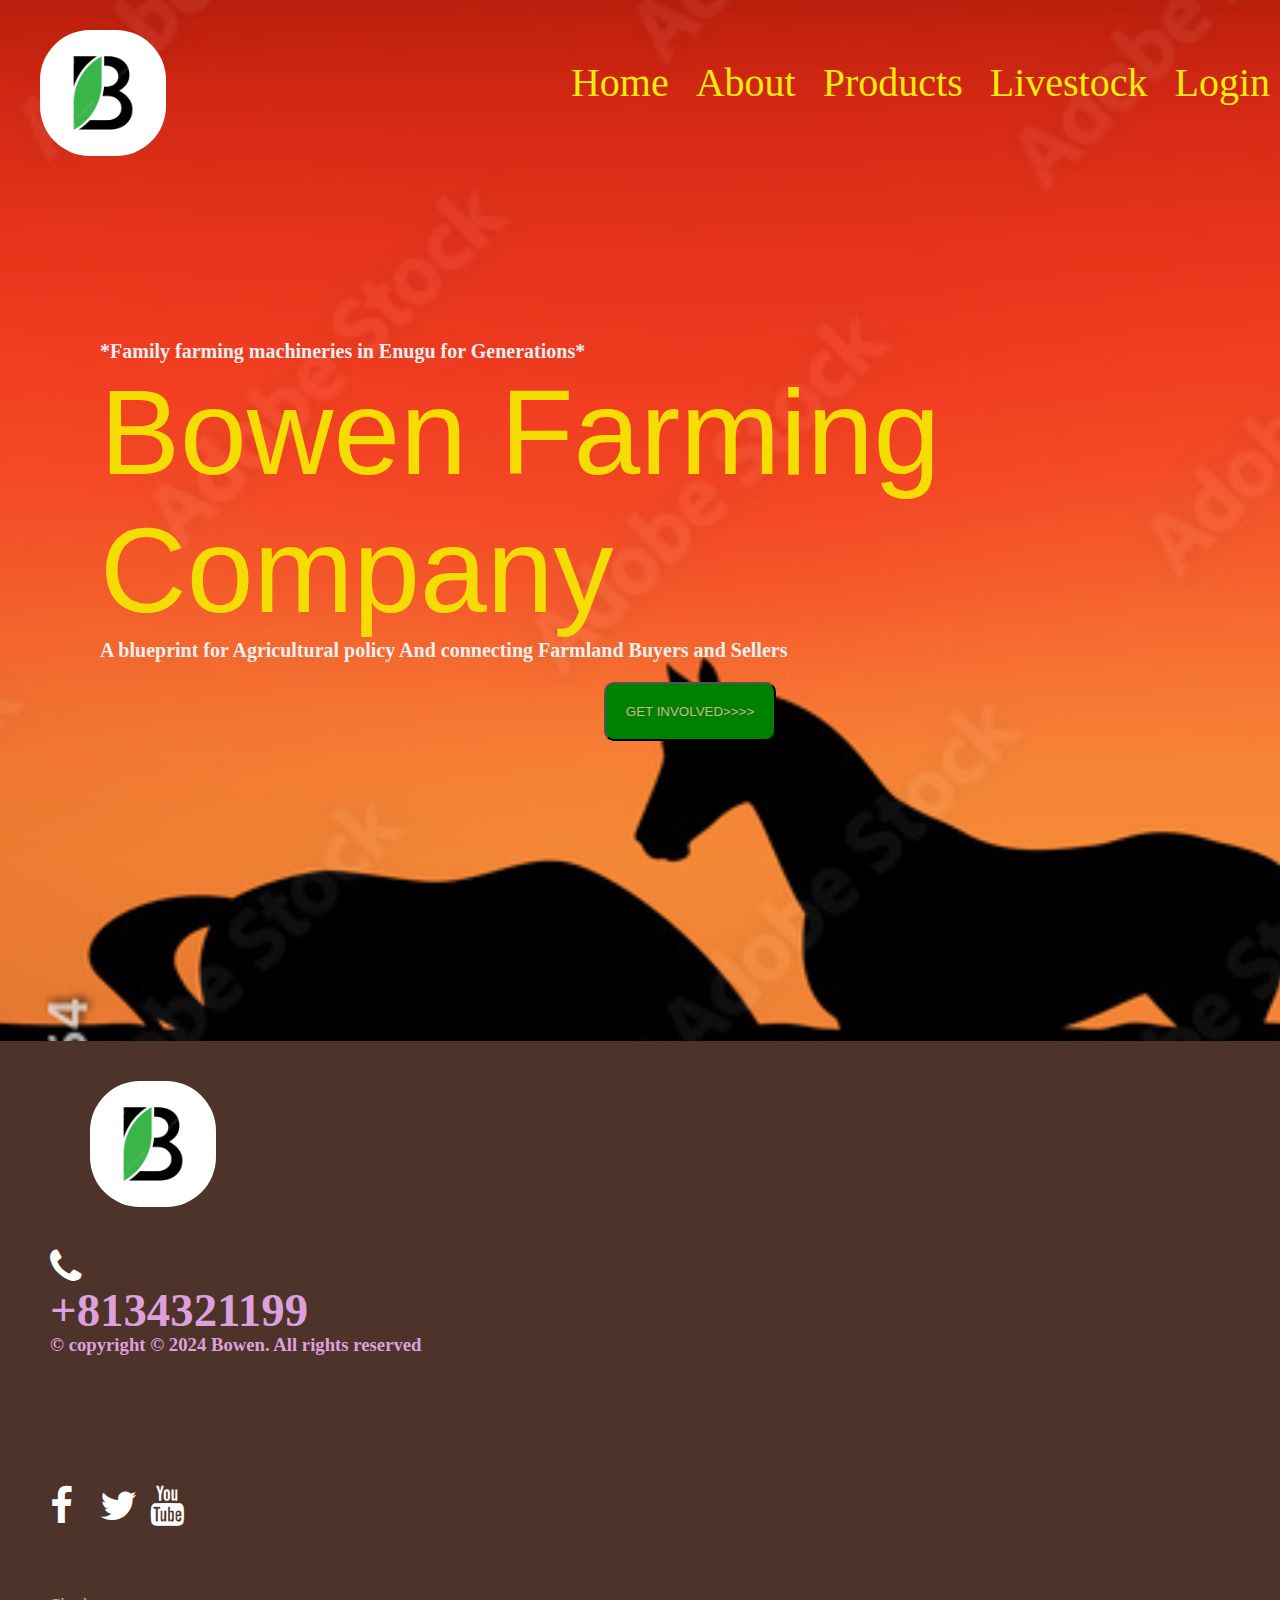
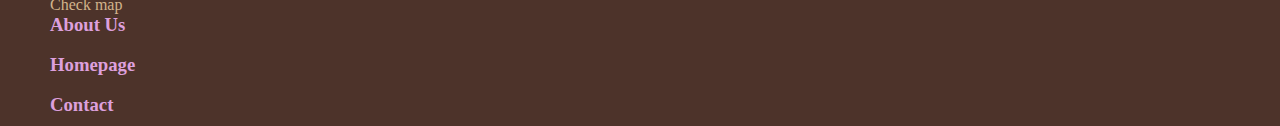
<file: index.html>
<!DOCTYPE html>
<html lang="en">

<head>
  <meta charset="UTF-8">
  <meta name="viewport" content="width=device-width, initial-scale=1.0">
  <title>Website</title>
  <link rel="stylesheet" href="style.css">
  <link rel="shortcut icon" href="/asserts/B.jpg" type="image/x-icon">
  <link rel="stylesheet" href="https://cdnjs.cloudflare.com/ajax/libs/font-awesome/4.7.0/css/font-awesome.css"
    integrity="sha512-5A8nwdMOWrSz20fDsjczgUidUBR8liPYU+WymTZP1lmY9G6Oc7HlZv156XqnsgNUzTyMefFTcsFH/tnJE/+xBg=="
    crossorigin="anonymous" referrerpolicy="no-referrer" />
</head>

<body>
  <!-- A basic Webpage coded by Onah Nnamdi Vincent -->

  <header>
    <nav>
      <div class="nav">
        <input type="checkbox" id="nav-check">
        <div class="nav-header">
          <div class="nav-title">
            <img src="/asserts/B.jpg" alt="">
          </div>
        </div>
        <div class="nav-btn">
          <label for="nav-check">
            <span></span>
            <span></span>
            <span></span>
          </label>
        </div>

        <div class="nav-links">
          <a href="/pages/home.html" target="_blank">Home</a>
          <a href="/pages/about.html" target="_blank">About</a>
          <a href="/pages/products.html" target="_blank">Products</a>
          <a href="/pages/Livestock.html" target="_blank">Livestock</a>
          <a href="/pages/login.html" target="_blank">Login</a>

        </div>
      </div>
    </nav>
  </header>
  <section>
    <div class="div-section">
      <p><b>*Family farming machineries in Enugu for Generations*</b></p>
      <label>Bowen Farming Company</label>
      <p><b>A blueprint for Agricultural policy And
          connecting Farmland Buyers and Sellers </b><br> <button><a href="">GET INVOLVED>>>></a></button></p>
    </div>
  </section>
  <footer>
    <div class="footer">
      <div>
      <div class="bowen">
        <img src="/asserts/B.jpg" alt="" id="mag">
        <br>
      </div>
      <div class="call">
        <i class="fa fa-phone" aria-hidden="true" id="btn"> <h3> +8134321199</h3></i> <br>
        <h3>&copy copyright &copy 2024 Bowen. All rights reserved </h3>
      </div>
      </div>
      <div>
      <div class="font">
        <a href="https://www.facebook.com/Bowenagshow/"><i class="fa fa-facebook" aria-hidden="true" id="btn"></i></a>
        <a href="https://www.instagram.com/naas_bui/"><i class="fa fa-twitter" aria-hidden="true" id="btn"></i></a>
        <a href="https://www.youtube.com/channel/UCyHC14KxNSbNBMODR1TFRxw/videos"><i class="fa fa-youtube" aria-hidden="true" id="btn"></i></a>
      </div>
      <div><a href="//www.whereis.com/qld/bowen-4805">Check map</a></div>
      <div>
        <h3>About Us</h3><br>
        <h3>Homepage</h3><br>
        <h3>Contact</h3>
      </div>
      </div>



    </div>
  </footer>
</body>

</html>
</file>
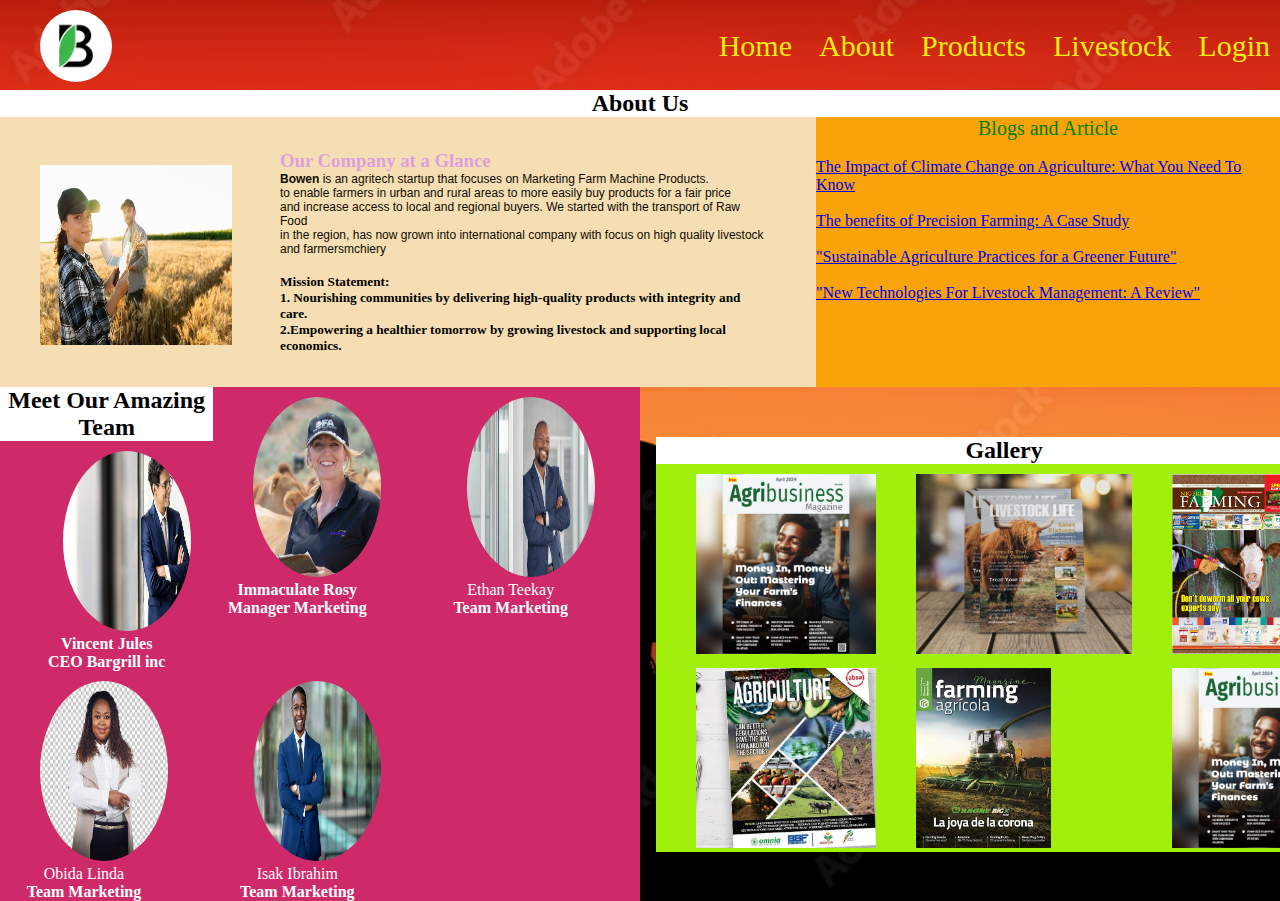
<file: pages/about.html>
<!DOCTYPE html>
<html lang="en">
<head>
    <meta charset="UTF-8">
    <meta name="viewport" content="width=device-width, initial-scale=1.0">
    <title>About</title>
    <link rel="stylesheet" href="about.css">
    <link rel="shortcut icon" href="/asserts/B.jpg" type="image/x-icon">
</head>
<body>
    <div class="container">
        <header>
            <nav>
                <div class="nav">
                    <input type="checkbox" id="nav-check">
                    <div class="nav-header">
                      <div class="nav-title">
                        <img src="/asserts/B.jpg" alt="">
                      </div>
                    </div>
                    <div class="nav-btn">
                    <label for="nav-check">
                         <span></span>
                         <span></span>
                          <span></span>
                      </label>
                    </div>
                    
                    <div class="nav-links">
                      <a href="/pages/home.html" target="_blank">Home</a>
                      <a href="/index.html" target="_blank">About</a>
                      <a href="/pages/products.html" target="_blank">Products</a>
                      <a href="/pages/Livestock.html" target="_blank">Livestock</a>
                      <a href="/pages/login.html" target="_blank">Login</a>
                    </div>
                  </div> 
            </nav>
        </header>
        <section>
          <div class="about-container">
                 <div>
                     <h2>About Us</h2>
                 </div>
               <div class="main-about">  
               <div class="about">
                  <div class="abt">
                    <img src="/asserts/Ceoo.jpeg" alt="" class="about-img">  
                  </div>
                  <div>
                   
                      <h3>Our Company at a Glance</h3>
                  
                    <p><b>Bowen</b> is an agritech startup that focuses on Marketing Farm Machine Products. <br>
                      to enable  farmers  in urban and rural areas to more easily buy products for a fair price <br>
                      and increase access to local and regional buyers. We started with the transport of Raw Food <br>
                      in the region, has now grown into international company with focus on high quality livestock and farmersmchiery 
                     </p>  <br>
                     <h5>Mission Statement: <br>
                         1. Nourishing communities by delivering high-quality products with integrity and care. <br>
                        2.Empowering a healthier tomorrow by growing livestock and supporting local economics.</h5>
                  </div>
                </div>
                <div class="about-blog">
                  <label>Blogs and Article</label> <br>
                  <div class="a">
                    <a href="The Impact of Climate Change on Agriculture: What You Need To Know">The Impact of Climate Change on Agriculture: What You Need To Know</a> <br><br>
                    <a href="The benefits of Precision Farming: A Case Study">The benefits of Precision Farming: A Case Study</a> <br> <br>
                    <a href="Sustainable Agriculture Practices for a Greener Future">"Sustainable Agriculture Practices for a Greener Future"</a> <br><br>
                    <a href="New Technologies For Livestock Management: A Review">"New Technologies For Livestock Management: A Review"</a>
                 </div>
                </div>
                 

                </div>
              </div>
          </div>
      
                  
        <div class="main-team"> 
              <div class="team">
                   <div class="team2">
                    <h2>Meet Our Amazing Team</h2>
                           <img src="/asserts/team1.jpeg" alt="" class="about-imgg">
                           <p><b>Vincent Jules</b></p>
                           <p><b>CEO Bargrill inc</b> </p>
                  </div>
                  <div class="team2">
                           <img src="/asserts/team3.jpeg" alt="" class="about-imgg">
                           <p><b>Immaculate Rosy</b></p>
                           <p><b>Manager Marketing</b> </p>
                   </div>
                  <div class="team2">
                          <img src="/asserts/team2.jpeg" alt="" class="about-imgg">
                          <p>Ethan Teekay</p>
                         <p><b>Team Marketing </b></p>
                  </div>
                  <div class="team2">
                         <img src="/asserts/team5.jpeg" alt="" class="about-imgg">
                         <p>Obida Linda</p>
                         <p><b>Team Marketing</b></p>
                  </div>
                 <div class="team2">
                         <img src="/asserts/team4.jpeg" alt="" class="about-imgg">
                         <p>Isak Ibrahim</p>
                         <p><b>Team Marketing</b></p>
                 </div>
            
                </div>
                <div class="team11">
                  <h2>Gallery</h2>
        
                <div class="team3">
                  <div>
                  <img src="/asserts/Magazine1.jpg" alt="" class="imGG">
                </div>
                <div>
                  <img src="/asserts/mgzine3.jpg" alt="" class="imGG">
                </div>
                <div>
                  <img src="/asserts/mg4.jpeg" alt="" class="imGG">
                </div>
                <div>
                  <img src="/asserts/mg5.jpeg" alt="" class="imGG">
                </div>
                
                <div>
                  <img src="/asserts/Mag2.jpeg" alt="" class="imGG">
                </div>
                <div>
                  <img src="/asserts/Magazine1.jpg" alt="" class="imGG">
                </div>
                </div>
                  </div>
                              
          
               </div>
                
              </div>
        </section>
    
</body>
</html>
</file>
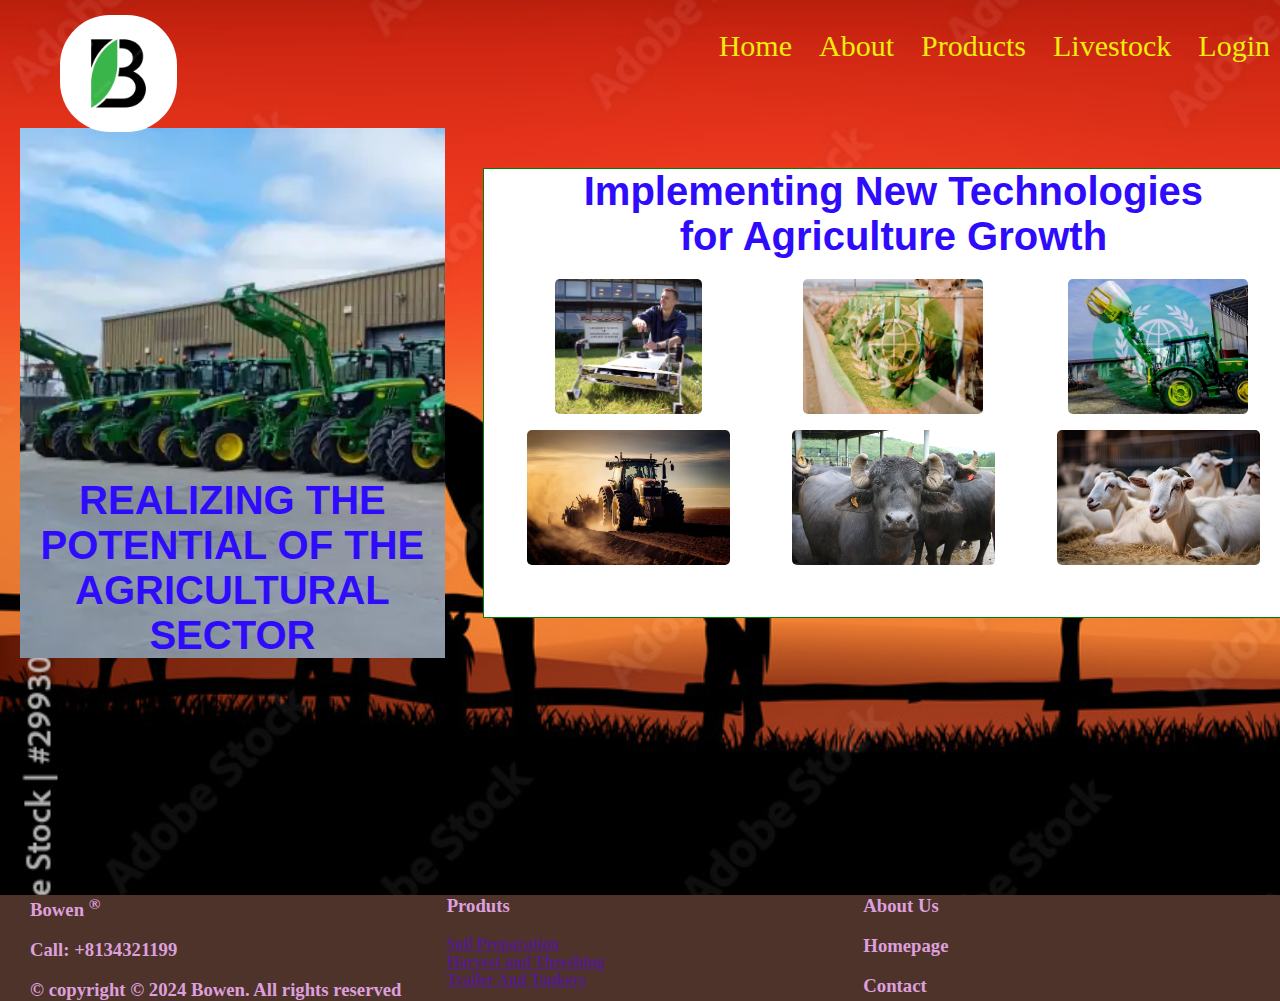
<file: pages/home.html>
<!DOCTYPE html>
<html lang="en">
<head>
    <meta charset="UTF-8">
    <meta name="viewport" content="width=device-width, initial-scale=1.0">
    <title>Homepage</title>
    <link rel="stylesheet" href="home.css">
    <link rel="shortcut icon" href="/asserts/B.jpg" type="image/x-icon">
</head>
<body>
    <header>
            <nav>
                <div class="nav">
                    <input type="checkbox" id="nav-check">
                        <div class="nav-header">
                            <div class="nav-title">
                              <img src="/asserts/B.jpg" alt="" class="img">
                       </div>
                    </div>
                    <div class="nav-btn">
                    <label for="nav-check">
                         <span></span>
                         <span></span>
                          <span></span>
                      </label>
                    </div>
                    
                    <div class="nav-links">
                      <a href="/index.html" target="_blank">Home</a>
                      <a href="/pages/about.html" target="_blank">About</a>
                      <a href="/pages/products.css" target="_blank">Products</a>
                      <a href="/pages/Livestock.html" target="_blank">Livestock</a>
                      <a href="/pages/login.html" target="_blank">Login</a>
                    </div>
                  </div> 
            </nav>
        </header>
        <main> 
            <div class="main">
            <div class="main1">
                <label><b> REALIZING THE POTENTIAL OF THE AGRICULTURAL SECTOR</b></label>
            </div> 
            <div class="main2">
                <label><b>Implementing New Technologies <br> for Agriculture Growth</b></label>
                <div class="image">
                    <img src="/asserts/Product main.jpg" alt="" class="ii">
                    <img src="/asserts/livestock.jpg" alt="" class="ii">
                    <img src="/asserts/Buckeet.jpg" alt="" class="ii">
                    <img src="/asserts/Trac2.avif" alt="" class="ii">
                    <img src="/asserts/Murrah_buffalo.jpeg" alt="" class="ii">
                    <img src="/asserts/Goat.jpeg" alt="" class="ii">
                </div>
            </div>
                <div class="main3"> 
                  <div>
                    <label><b> Article Magazine Section</label> <hr>
                  </div>
                  <div class="a">
                    <div class="mage">
                        <img src="/asserts/Mag2.jpeg" alt="" class="mage"> 
                        <img src="/asserts/Magazine1.jpg" alt="" class="mage">  
                    </div>
                   
                    <a href="  The Impact of Climate Change on Agriculture: What You Need To Know">The Impact of Climate Change on Agriculture: What You Need To Know</a> <br><br>
                    <a href="The benefits of Precision Farming: A Case Study">The benefits of Precision Farming: <br> A Case Study</a> <br> <br>
                    <a href="  Sustainable Agriculture Practices for a Greener Future">"Sustainable Agriculture Practices for a Greener Future"</a> <br><br>
                    <a href="New Technologied for livestock management:A review">"New Technologies For Livestock Management: A Review"</a>
                 </div>
                 
                </div>
           
            
        </div> 
        </main> 
            <footer>
                <div class="footer">
                    <div>
                    <h3>Bowen <sup>&reg</sup> </h3> <br>
                    <h3>Call: +8134321199</h3> <br>
                    <h3>&copy copyright &copy 2024 Bowen. All rights reserved </h3>
                  </div>
                  <div>
                    <h3>Produts</h3><br>
                    <a href="">Soil Preparation</a> <br>
                    <a href="">Harvest and Threshing</a><br>
                    <a href="">Trailer And Tankers</a>
                  </div>
                  <div>
                    <h3>About Us</h3><br>
                    <h3>Homepage</h3><br>
                    <h3>Contact</h3>
                  </div>
        
            </div>
            </footer>
            
    
     
</body>
</html>
</file>
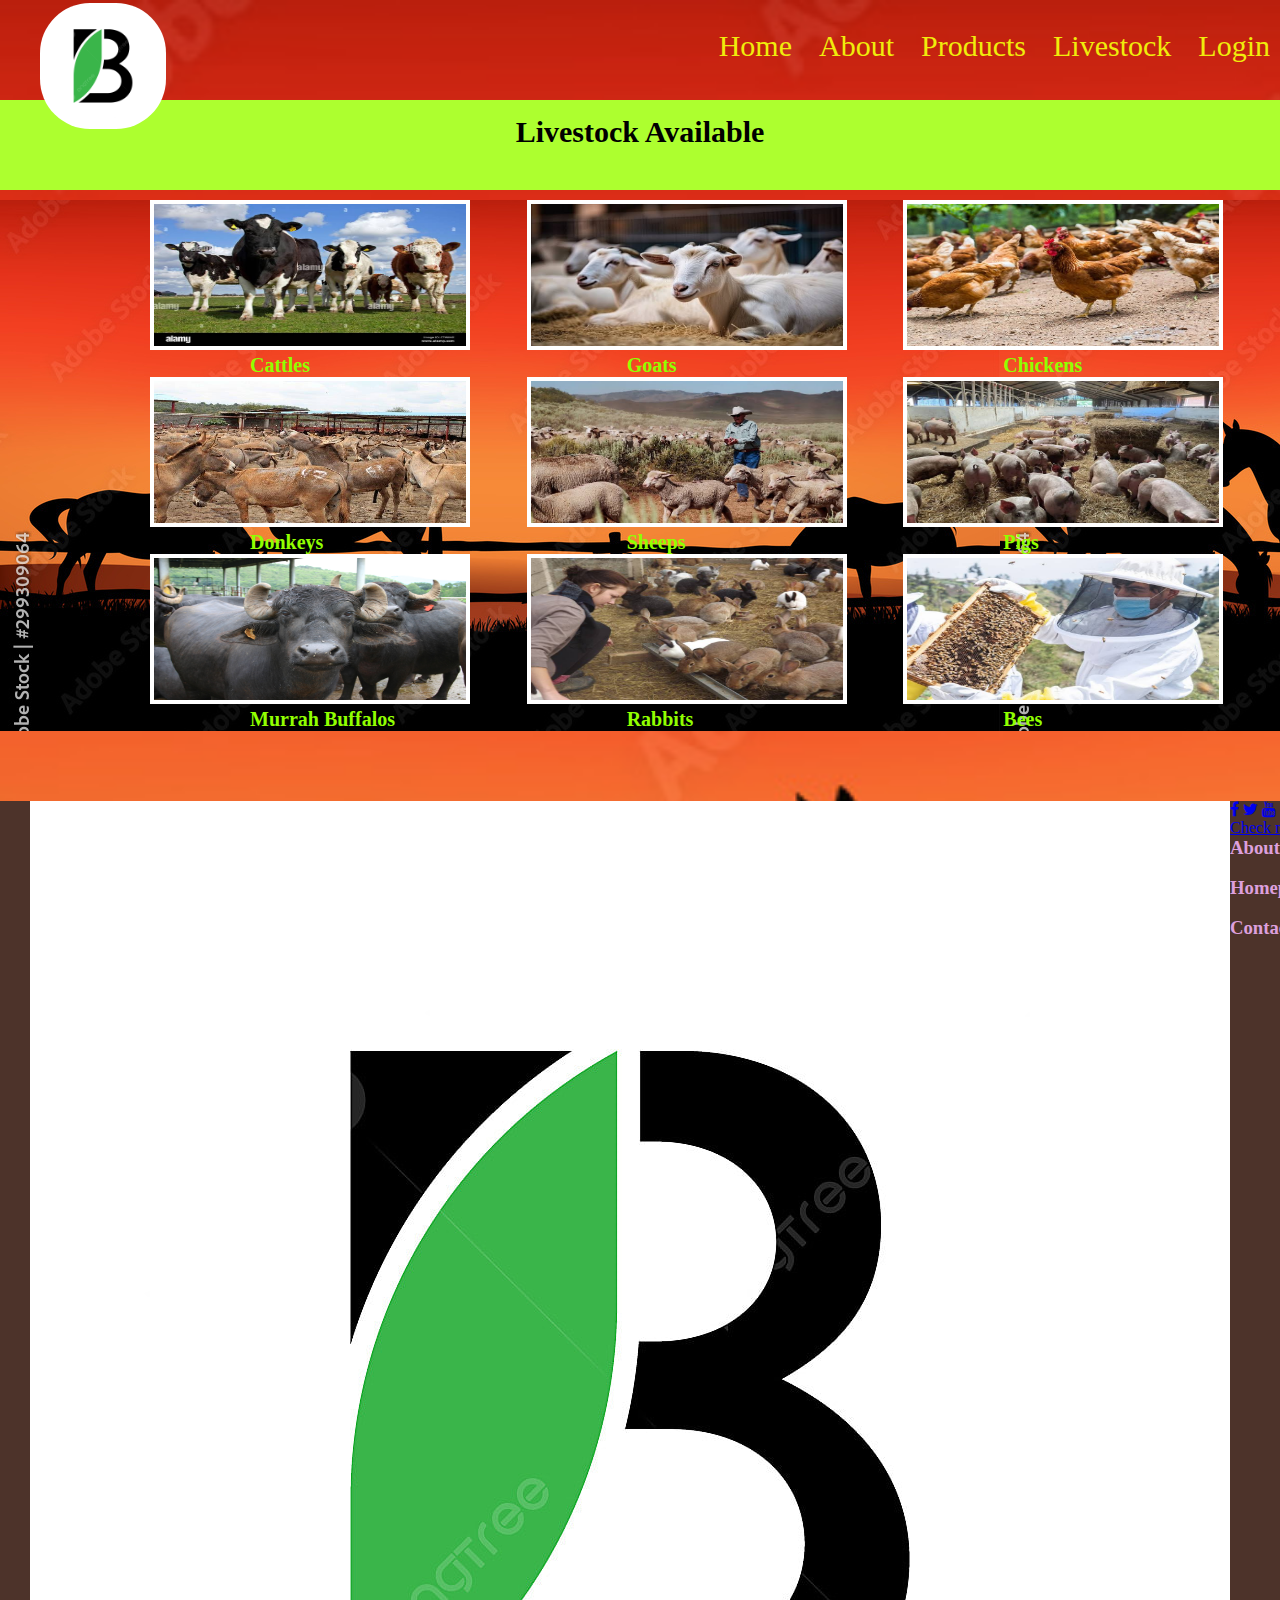
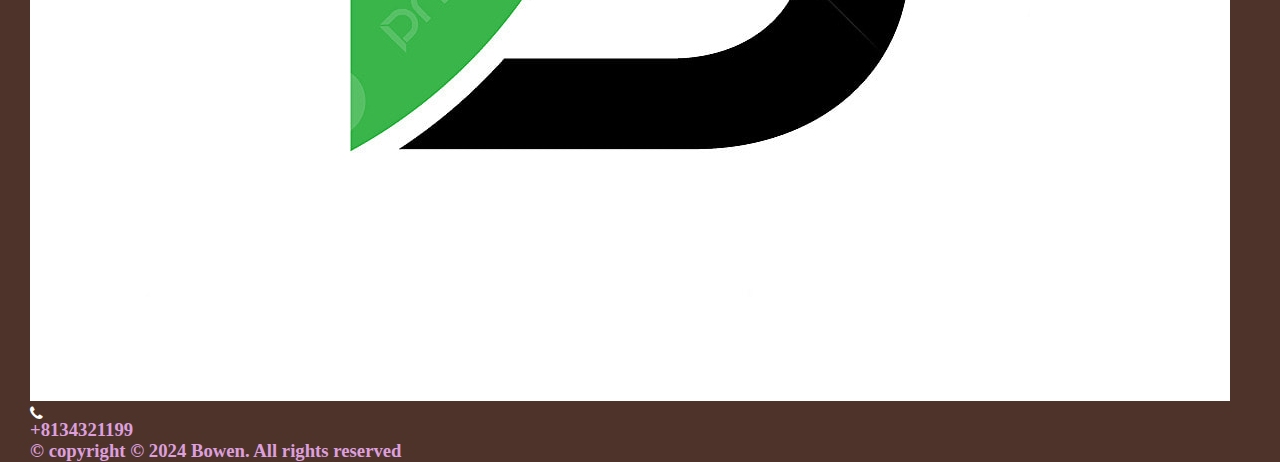
<file: pages/Livestock.html>
<!DOCTYPE html>
<html lang="en">
<head>
    <meta charset="UTF-8">
    <meta name="viewport" content="width=device-width, initial-scale=1.0">
    <title>Livestock</title>
 <link rel="stylesheet" href="livestock.css">
 <link rel="shortcut icon" href="/asserts/B.jpg" type="image/x-icon">
 <link rel="stylesheet" href="https://cdnjs.cloudflare.com/ajax/libs/font-awesome/4.7.0/css/font-awesome.css"
    integrity="sha512-5A8nwdMOWrSz20fDsjczgUidUBR8liPYU+WymTZP1lmY9G6Oc7HlZv156XqnsgNUzTyMefFTcsFH/tnJE/+xBg=="
    crossorigin="anonymous" referrerpolicy="no-referrer" />
</head>
</head>
<body>
    <header>
        <nav>
            <div class="nav">
                <input type="checkbox" id="nav-check">
                <div class="nav-header">
                  <div class="nav-title">
                    <img src="/asserts/B.jpg" alt="" class="img">
                  </div>
                </div>
                <div class="nav-btn">
                <label for="nav-check">
                     <span></span>
                     <span></span>
                      <span></span>
                  </label>
                </div>
                
                <div class="nav-links">
                  <a href="/pages/home.html" target="_blank">Home</a>
                  <a href="/pages/about.html" target="_blank">About</a>
                  <a href="/pages/producs.html" target="_blank">Products</a>
                  <a href="/pages/index.html" target="_blank">Livestock</a>
                  <a href="/pages/login.html" target="_blank">Login</a>
                </div>
              </div> 
        </nav>
    </header>
    <section>
        <div>
          <h2>Livestock Available</h2>
        </div>
        <div class="div-section">
            <div>
                <img src="/asserts/Cattle.jpeg" alt="" class="img1">
                <a href="https://afrimash.com/product-category/livestock-section/livestock/"><b>Cattles</b> </a>
                
            </div>
            <div>
              <img src="/asserts/Goat.jpeg" alt="" class="img1">
              <a href="https://afrimash.com/product-category/livestock-section/livestock/"><b>Goats</b></a>
             
          </div>
          <div>
            <img src="/asserts/chicken.jpeg" alt="" class="img1">
            <a href="https://afrimash.com/product-category/livestock-section/livestock/"><b>Chickens</b> </a>
           
        </div>
        <div>
          <img src="/asserts/donkey.jpeg" alt="" class="img1">
          <a href="https://afrimash.com/product-category/livestock-section/livestock/"><b>Donkeys</b></a>
        
      </div>
      <div>
        <img src="/asserts/sheep (2).jpeg" alt="" class="img1">
        <a href="https://afrimash.com/product-category/livestock-section/livestock/"><b>Sheeps</b> </a>
       
    </div>
    <div>
      <img src="/asserts/pig.jpeg" alt="" class="img1">
      <a href="https://afrimash.com/product-category/livestock-section/livestock/"><b>Pigs</b> </a>
    
  </div>
  <div>
    <img src="/asserts/Murrah_buffalo.jpeg" alt="" class="img1">
    <a href="https://afrimash.com/product-category/livestock-section/livestock/"><b>Murrah Buffalos</b> </a>
   
</div>
<div>
  <img src="/asserts/Rabbits.jpeg" alt="" class="img1"><br>
  <a href="https://afrimash.com/product-category/livestock-section/livestock/"><b>Rabbits</b> </a>
  
</div>
<div>
  <img src="/asserts/Bee.jpeg" alt="" class="img1"> <br>
  <a href="https://afrimash.com/product-category/livestock-section/livestock/"><b>Bees</b> </a>
  
</div>
<div>
  
        </div>
    </section>
    <footer>
      <div class="footer">
        <div>
          <div class="bowen">
            <img src="/asserts/B.jpg" alt="" id="mag">
            <br>
          </div>
          <div class="call">
            <i class="fa fa-phone" aria-hidden="true" id="btn"> <h3> +8134321199</h3></i> <br>
            <h3>&copy copyright &copy 2024 Bowen. All rights reserved </h3>
          </div>
          </div>
          <div>
          <div class="font">
            <a href="https://www.facebook.com/Bowenagshow/"><i class="fa fa-facebook" aria-hidden="true" id="btn"></i></a>
            <a href="https://www.instagram.com/naas_bui/"><i class="fa fa-twitter" aria-hidden="true" id="btn"></i></a>
            <a href="https://www.youtube.com/channel/UCyHC14KxNSbNBMODR1TFRxw/videos"><i class="fa fa-youtube" aria-hidden="true" id="btn"></i></a>
          </div>
          <div><a href="//www.whereis.com/qld/bowen-4805">Check map</a></div>
          <div>
            <h3>About Us</h3><br>
            <h3>Homepage</h3><br>
            <h3>Contact</h3>
          </div>
          </div>
    
    
    
        </div>

  </div>
  </footer>
    
</body>
</html>
</file>
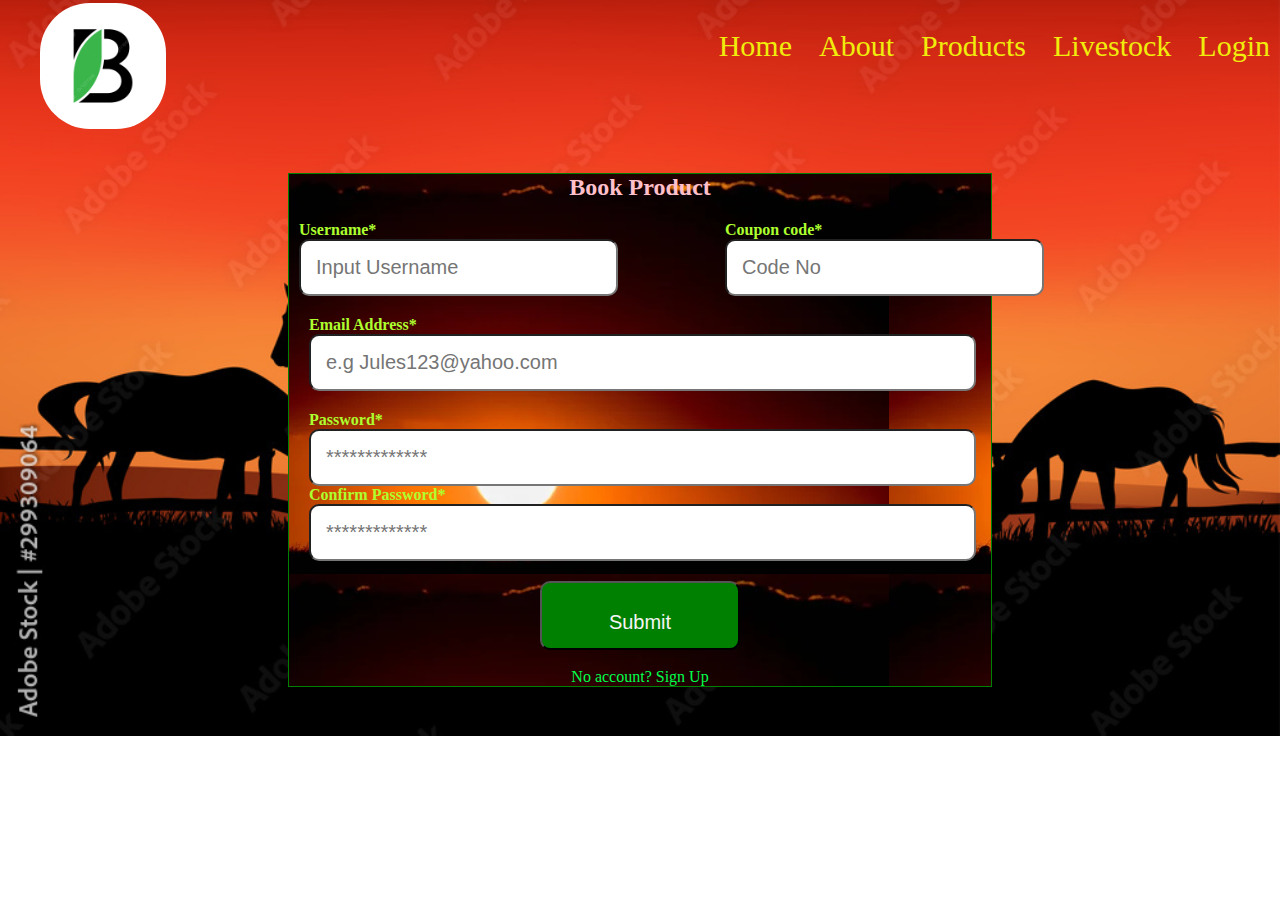
<file: pages/login.html>
<!DOCTYPE html>
<html lang="en">
<head>
    <meta charset="UTF-8">
    <meta name="viewport" content="width=device-width, initial-scale=1.0">
    <title>LoginPage</title>
    <link rel="stylesheet" href="login.css">
    <link rel="shortcut icon" href="/asserts/B.jpg" type="image/x-icon">
    <link rel="stylesheet" href="https://cdnjs.cloudflare.com/ajax/libs/font-awesome/4.7.0/css/font-awesome.css"
    integrity="sha512-5A8nwdMOWrSz20fDsjczgUidUBR8liPYU+WymTZP1lmY9G6Oc7HlZv156XqnsgNUzTyMefFTcsFH/tnJE/+xBg=="
    crossorigin="anonymous" referrerpolicy="no-referrer" />
</head>
<body>
    <header>
        <nav>
            <div class="nav">
                <input type="checkbox" id="nav-check">
                <div class="nav-header">
                  <div class="nav-title">
                    <img src="/asserts/B.jpg" alt="" class="img">
                  </div>
                </div>
                <div class="nav-btn">
                <label for="nav-check">
                     <span></span>
                     <span></span>
                      <span></span>
                  </label>
                </div>
                
                <div class="nav-links">
                  <a href="/pages/home.html" target="_blank">Home</a>
                  <a href="/pages/about.html" target="_blank">About</a>
                  <a href="/pages/products.html" target="_blank">Products</a>
                  <a href="/pages/Livestock.html" target="_blank">Livestock</a>
                  <a href="/index.html" target="_blank">Login</a>
                </div>
              </div> 
        </nav>
    </header>
    <div class="form-container">
    <form>
        <h2>Book Product</h2>
        <div class="name">
        <div>
            <label><b>Username*</b></label> <br>
            <input type="text" id="name" name="username" placeholder="Input Username">
           
        </div>
        <div>
            <label><b>Coupon code*</b></label> <br>
            <input type="text" id="name" name="Coupon" placeholder="Code No">
        </div>
    </div>
    <div class="email">
        <label><b>Email Address*</b></label> <br>
        <input type="Email" id="email" name="Email" placeholder="e.g Jules123@yahoo.com">
    </div>
    <div class="phone">
        <label><b>Password*</b></label> <br>
        <input type="text" id="phone" name="password" placeholder="*************">
        <label><b>Confirm Password*</b></label> <br>
        <input type="text" id="phone" name="confirm password" placeholder="*************">

    </div>
    
       <button id="btn"><a href="/index.html">Submit</a></button> <br>
       <p>No account? Sign Up</p>
    </form>
    </div>
</body>
</html>
</file>
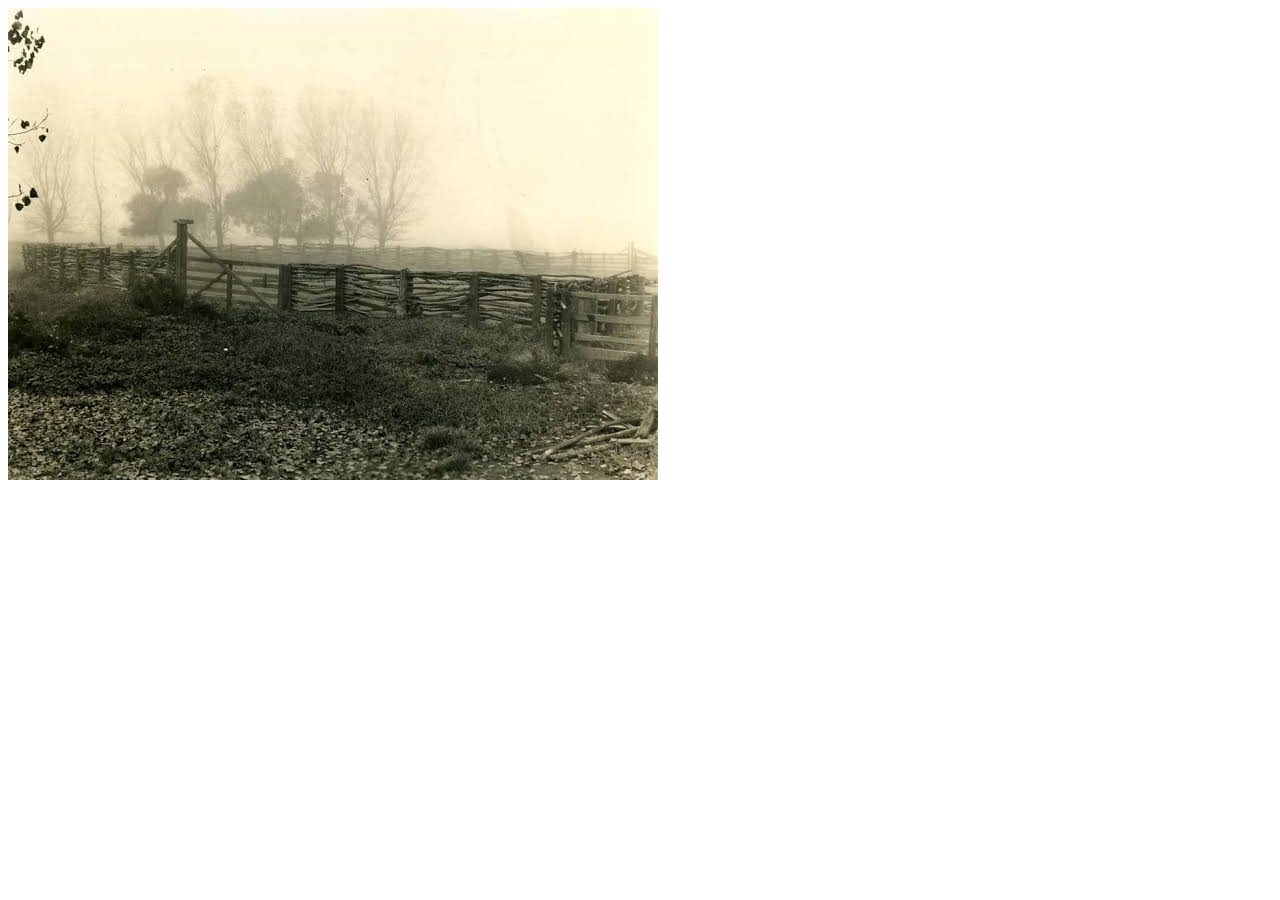
<file: pages/Madmax.html>
<!DOCTYPE html>
<html lang="en">
<head>
    <meta charset="UTF-8">
    <meta name="viewport" content="width=device-width, initial-scale=1.0">
    <title>Madmax</title>
    <link rel="shortcut icon" href="/asserts/BB.png" type="image/x-icon">
</head>
<body>
    <header>
         <nav>
            <div class="nav">
                <div class="nav-tits">
                    <img src="/asserts/webfront.jpeg" alt="">
                
                 
           </div>

         
        
        </nav>
    </header>
    
</body>
</html>
</file>
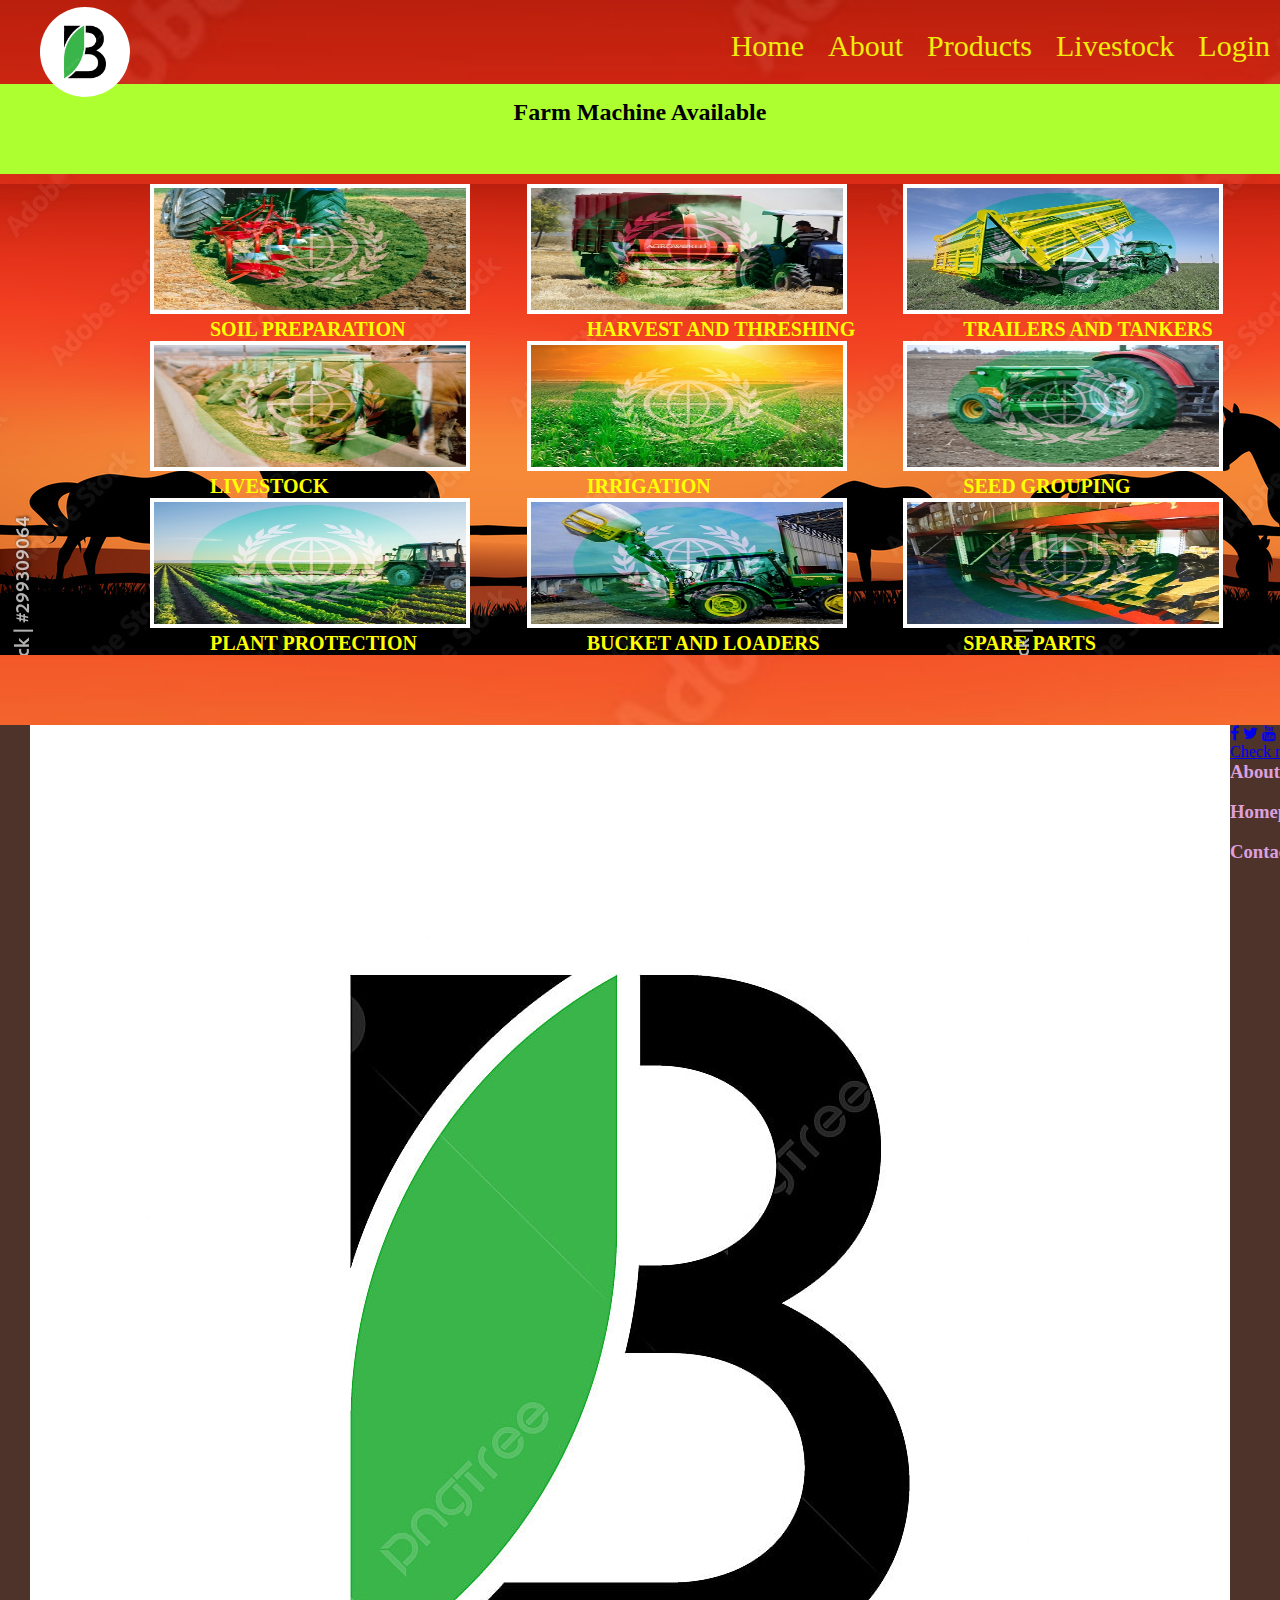
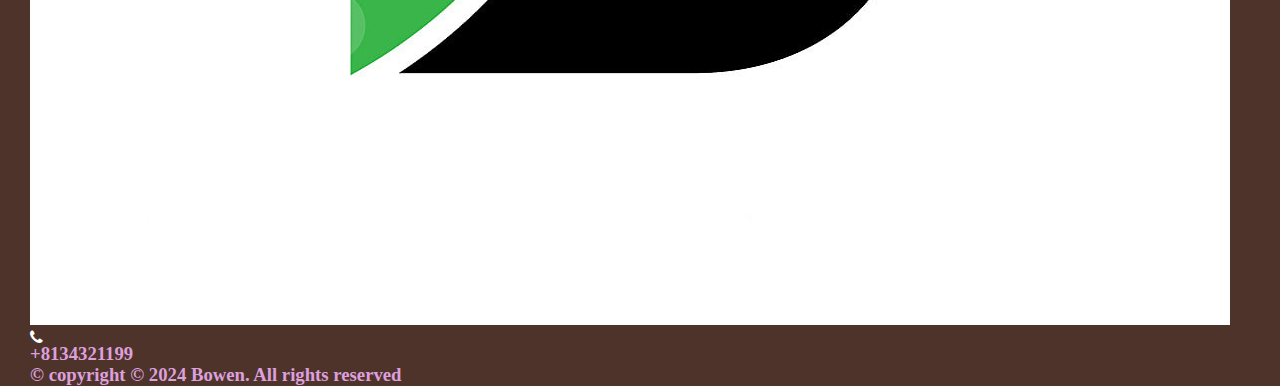
<file: pages/products.html>
<!DOCTYPE html>
<html lang="en">
<head>
    <meta charset="UTF-8">
    <meta name="viewport" content="width=device-width, initial-scale=1.0">
    <title>Product</title>
    <link rel="stylesheet" href="products.css">
    <link rel="shortcut icon" href="/asserts/B.jpg" type="image/x-icon">
    <link rel="stylesheet" href="https://cdnjs.cloudflare.com/ajax/libs/font-awesome/4.7.0/css/font-awesome.css"
    integrity="sha512-5A8nwdMOWrSz20fDsjczgUidUBR8liPYU+WymTZP1lmY9G6Oc7HlZv156XqnsgNUzTyMefFTcsFH/tnJE/+xBg=="
    crossorigin="anonymous" referrerpolicy="no-referrer" />
</head>
<body>
    <header>
        <nav>
            <div class="nav">
                <!-- <input type="checkbox" id="nav-check"> -->
                <div class="nav-header">
                  <div class="nav-title">
                    <img src="/asserts/B.jpg" alt="" class="img">
                  </div>
                </div>
                <div class="nav-btn">
                <label for="nav-check">
                     <span></span>
                     <span></span>
                      <span></span>
                  </label>
                </div>
                
                <div class="nav-links">
                  <a href="/pages/home.html" target="_blank">Home</a>
                  <a href="/pages/about.html" target="_blank">About</a>
                  <a href="/index.html" target="_blank">Products</a>
                  <a href="/pages/Livestock.html" target="_blank">Livestock</a>
                  <a href="/pages/login.html" target="_blank">Login</a>
                </div>
              </div> 
        </nav>
    </header>
    <section>
        <div>
          <h2>Farm Machine Available</h2>
        </div>
        <div class="div-section">
            <div>
                <img src="/asserts/Soil preparation.jpg" alt="" class="img1">
                <a href="https://jiji.ng/farm-machinery-equipment"><b>SOIL PREPARATION</b> </a>
               
            </div>
            <div>
              <img src="/asserts/Harvest &.jpg" alt="" class="img1">
              <a href="https://jiji.ng/farm-machinery-equipment"><b>HARVEST AND THRESHING</b></a>
              
          </div>
          <div>
            <img src="/asserts/Trailer.jpg" alt="" class="img1">
            <a href="https://jiji.ng/farm-machinery-equipment"><b>TRAILERS AND TANKERS </b> </a>
           
        </div>
        <div>
          <img src="/asserts/livestock.jpg" alt="" class="img1">
          <a href="https://jiji.ng/farm-machinery-equipment"><b>LIVESTOCK</b> </a>
          
      </div>
      <div>
        <img src="/asserts/irrigation.jpg" alt="" class="img1">
        <a href="https://jiji.ng/farm-machinery-equipment"><b>IRRIGATION</b> </a>
       
    </div>
    <div>
      <img src="/asserts/seeding group.jpg" alt="" class="img1">
      <a href="https://jiji.ng/farm-machinery-equipment"><b>SEED GROUPING</b> </a>
     
  </div>
  <div>
    <img src="/asserts/thumb5c1caa82253f0.jpg" alt="" class="img1">
    <a href="https://jiji.ng/farm-machinery-equipment"><b>PLANT PROTECTION</b></a>
   
</div>
<div>
  <img src="/asserts/Buckeet.jpg" alt="" class="img1"><br>
  <a href="https://jiji.ng/farm-machinery-equipment"><b>BUCKET AND LOADERS</b> </a>
  
</div>
<div>
  <img src="/asserts/Spare Parts.jpg" alt="" class="img1"> <br>
  <a href="https://jiji.ng/farm-machinery-equipment"><b>SPARE PARTS</b> </a>
 
</div>
<div>
  
        </div>
    </section>
    <footer>
      <div class="footer">
        <div>
          <div class="bowen">
            <img src="/asserts/B.jpg" alt="" id="mag">
            <br>
          </div>
          <div class="call">
            <i class="fa fa-phone" aria-hidden="true" id="btn"> <h3> +8134321199</h3></i> <br>
            <h3>&copy copyright &copy 2024 Bowen. All rights reserved </h3>
          </div>
          </div>
          <div>
          <div class="font">
            <a href="https://www.facebook.com/Bowenagshow/"><i class="fa fa-facebook" aria-hidden="true" id="btn"></i></a>
            <a href="https://www.instagram.com/naas_bui/"><i class="fa fa-twitter" aria-hidden="true" id="btn"></i></a>
            <a href="https://www.youtube.com/channel/UCyHC14KxNSbNBMODR1TFRxw/videos"><i class="fa fa-youtube" aria-hidden="true" id="btn"></i></a>
          </div>
          <div><a href="//www.whereis.com/qld/bowen-4805">Check map</a></div>
          <div>
            <h3>About Us</h3><br>
            <h3>Homepage</h3><br>
            <h3>Contact</h3>
          </div>
          </div>
    
    
    
        </div>

  </div>
  </footer>
    
</body>
</html>
</file>
<file: style.css>
*{
    padding: 0;
    margin: 0;
    box-sizing: border-box;
}
body{
    background-image: url(/asserts/Web.jpg);
    background-repeat: no-repeat;
    background-size: cover;
    height: auto;
    
}
                     /* Navigation Bar */
   .nav {
        height: 90px;
        width: 100%;
        position: relative;
      }
      
      .nav > .nav-header {
        display: inline;
      }
      
      .nav > .nav-header > .nav-title {
        display: inline-block;
       }
      
      .nav > .nav-btn {
        display: none;
      }
      
      .nav > .nav-links {
        display: inline;
        float: right;
        font-size: 28px;
      }
      
      .nav > .nav-links > a {
        display: inline-block;
        padding: 13px 10px 13px 10px;
        text-decoration: none;
        color: #f0ec0c;
        margin-top: 46px;
        font-size: 40px;
        /* background-color: black; */
      }
      
      .nav > .nav-links > a:hover {
        background-color: rgba(12, 126, 233, 0.897);
      }
      
      .nav > #nav-check {
        display: none;
      }
    
img{
    height:14vh;
    border-radius: 50px;
    margin-left: 40px;
    margin-top: 30px;
    
}

         /* section */

.div-section {
       width: fit-content;
       margin-top: 250px;
       margin-left: 100px;
}
.div-section>label {
    font-size: 120px;
    color: rgb(245, 221, 4);
    font-family: Impact, Haettenschweiler, 'Arial Narrow Bold', sans-serif;
}
.div-section>p{
    font-size: 20px;
    color: rgb(241, 239, 240);
    font-family: Georgia, 'Times New Roman', Times, serif;
}
button{
    padding: 20px;
    border-radius: 10px;
    background-color: green;
    display: block;
    margin: 20px auto;
    
    
}
a{
    color: tan;
    text-decoration: none;
}
      /* Footer */
.footer{
    display: grid;
    grid-template-columns: repeat(1,1fr);
    gap: 5rem;
}
footer{
    grid-area: footer;
    display: block;
    padding: 10px 50px;
    color: white;
    background-color:  rgb(77, 51, 42);
    margin-top: 300px;
    height: fit-content;
}
.call{
  margin-top: 40px;
}
h3{
    color: plum;
}
.bowen{
  display: flex;
  /* border: 1px solid green; */
  margin: 0;
  
}
.bowen>h3{
  margin-top: 60px;
  font-size: 30px;
}
.font{
  display: flex;
  justify-content: space-evenly;
  width: 150px;
  height: 60px;
  margin: 50px 0;
  /* border: 1px solid red ; */
}
.font>a{
  height: 50px;
  width: 50px;
  /* border: 1px solid green; */
}
#btn{
  font-size: 40px;
  color: white;
}
#btn:hover{
  color: blue;
}


@media only screen and (max-width: 500px){
   
    .nav > .nav-btn {
      display: inline-block;
      position: absolute;
      right: 0px;
      top: 0px;
    }
    .nav{
      height: 80px;
      width: 100%;
      padding: 0;
      margin: 0;
    }
    .nav > .nav-btn > label {
      display: inline-block;
      width: 50px;
      height: 50px;
      padding: 13px;
      padding-top: 25px;
    }
    
    .nav > .nav-btn > label > span {
      display: block;
      width: 25px;
      height: 10px;
      border-top: 6px solid #f1e9ea;
      margin-top: -3px;
      margin-left: -20px;
    }
    .nav > .nav-links {
      position: absolute;
      display: block;
      width: 50%;
      background-color: #fabb0c;
      height: 0px;
      transition: all 0.3s ease-in;
      overflow-y: hidden;
      top: 50px;
      right: 0px;
    }
    .nav > .nav-links > a {
      display: block;
      width: 40%;
      color: blue;
      font-size: 20px;
      margin: 0;
      
    }
    .nav > #nav-check:not(:checked) ~ .nav-links {
      height: 0px;
    }
    .nav > #nav-check:checked ~ .nav-links {
      height: calc(40vh - 50px);
      overflow-y: auto;
    }
    img{
        height:15vh;
        border-radius: 50px;
        margin: 4px 0;
        
    }
    body{
        background-image: url(/asserts/Web.jpg);
        background-repeat: no-repeat;
        background-size: cover;

        height: 100vh;
        
    }
    .div-section {
        width: fit-content;
        margin: 0;
        margin-top: 120px;
        margin-left: 10px;
      }
 .div-section>label {
     font-size: 50px;
     color: rgb(245, 221, 4);
     font-family: Impact, Haettenschweiler, 'Arial Narrow Bold', sans-serif;
 }
 .div-section>p{
     font-size: 15px;
     color: rgb(236, 230, 225);
     font-family: Georgia, 'Times New Roman', Times, serif;
 }
 button{
     padding: 20px;
     border-radius: 10px;
     background-color: green;
     margin-top: 20px;
     
 }
 a{
     color: tan;
     text-decoration: none;
 }
 .footer{
    display: grid;
    grid-template-columns: repeat(1,1fr);
}
footer{
    grid-area: footer;
    padding: 0;
    color: white;
    background-color: rgb(77, 51, 42);
    margin-top: 270px;
    text-align: center;
    height: fit-content;
}
#mag{
  height: 100px;
      
}
h3{
    color: rgb(205, 221, 160);
    font-size: 21px;
}
.font{
  display: flex;
  justify-content: space-evenly;
  width: 150px;
  height: 60px;
  margin: 20px auto;
  /* border: 1px solid red ; */
}
.font>a{
  height: 50px;
  width: 50px;
  /* border: 1px solid green; */
}
#btn{
  font-size: 40px;
  color: white;
}
#btn:hover{
  color: blue;
}


 
    


}
</file>
<file: pages/about.css>
*{
    padding: 0;
    margin: 0;
    box-sizing: border-box;
}
body{
    background-image: url(/asserts/Web.jpg);
    background-repeat: no-repeat;
    background-size: cover;
    height: auto;
    
}
    /* Navigation Bar */

    .nav {
        height: 90px;
        width: 100%;
        position: relative;
        
      }
      
      .nav > .nav-header {
        display: inline;
      }
      
      .nav > .nav-header > .nav-title {
        display: inline-block;
          }
      
      .nav > .nav-btn {
        display: none;
      }
      
      .nav > .nav-links {
        display: inline;
        float: right;
        font-size: 28px;
      }
      
      .nav > .nav-links > a {
        display: inline-block;
        padding: 13px 10px 13px 10px;
        text-decoration: none;
        color: #f0ec0c;
        margin-top: 16px;
        font-size: 30px;
      }
      
      .nav > .nav-links > a:hover {
        background-color: rgba(28, 218, 3, 0.3);
      }
      
      .nav > #nav-check {
        display: none;
      }
    
img{
    height:8vh;
    border-radius: 50px;
    margin-left: 40px;
    margin-top: 10px;
    
}
.about-container{
        /* border: 1px solid green; */
        display: grid;
        background-color: wheat;
        margin: auto;
        width: 100%;
}
.main-about{
  display: grid;
  grid-template-columns: repeat(2,1fr);
  gap: 3rem;
}
.about{
  display: flex;
  gap: 3rem;
  /* border: 1px solid blue; */
  width: 60vw;
  height: 30vh;
  background-color: wheat;
  align-items: center;
}
h2{
  background-color: white;
 text-align: center;
  
}
.about>div>p{
  color: rgb(15, 11, 2);
  font-family: Arial, Helvetica, sans-serif;
  font-size: 12px;
}
.about-img{
  width: 15vw;
  height: 20vh;
  border-radius: 0;
}
.team2>p{
  color: white;
  
}
.about-blog{
  background-color: rgb(247, 163, 9);
  /* border: 1px solid rgb(0, 0, 255); */
  width: 100%;
}
label{
  text-align: center;
  color: green;
  font-size: 20px;
  display: block;
}
.main-team{
  display: grid;
  grid-template-columns: repeat(2,1fr);
  align-items: center;
  gap: 1rem;
}
.team1{
  display: block;
  width: 50%;
}
.team{
  display: grid;
  grid-template-columns: repeat(3,1fr);
  background-color: rgb(206, 42, 105);
  width: 50vw;
}
.team2{
  display: block;
  text-align: center;
  width: fit-content;
}
.about-imgg{
  width: 10vw;
  height: 20vh;
  border-radius: 100%;
}
.team3{
  /* border: 1px solid blue; */
  background-color: #a0f00c;
  display: grid;
  grid-template-columns: repeat(3,1fr);
}
.imGG{
  border-radius: 0;
  height: 20vh;
}
.call{
  margin-top: 40px;
}
h3{
    color: plum;
}
.bowen{
  display: flex;
  /* border: 1px solid green; */
  margin: 0;
  
}
#mag{
  height: 100px;
  border-radius: 80px;
}
.bowen>h3{
  margin-top: 60px;
  font-size: 30px;
}
.font{
  display: flex;
  justify-content: space-evenly;
  width: 150px;
  height: 60px;
  margin: 50px 0;
  /* border: 1px solid red ; */
}
.font>a{
  height: 50px;
  width: 50px;
  /* border: 1px solid green; */
}
#btn{
  font-size: 40px;
  color: white;
}
#btn:hover{
  color: blue;
}


@media only screen and (max-width: 500px){
   
  .nav > .nav-btn {
      display: inline-block;
      position: absolute;
      right: 0px;
      top: 40px;
    }
    .nav{
      height: 80px;
      width: 100%;
      padding: 0;
      margin: 0;
    }
   
    .nav > .nav-btn > label {
      display: inline-block;
      width: 50px;
      height: 50px;
      padding: 0;
    }
    
    .nav > .nav-btn > label > span {
      display: block;
      width: 25px;
      height: 10px;
      border-top: 6px solid #f1e9ea;
      margin-top: -3px;
      margin-left: -20px;
    }
    .nav > .nav-links {
      position: absolute;
      display: block;
      width: 50%;
      background-color: #fabb0c;
      height: 0px;
      transition: all 0.3s ease-in;
      overflow-y: hidden;
      top: 58px;
      right: 0px;
    }
    .nav > .nav-links > a {
      display: block;
      width: 100%;
      color: blue;
    }
    .nav > #nav-check:not(:checked) ~ .nav-links {
      height: 0px;
    }
    .nav > #nav-check:checked ~ .nav-links {
      height: calc(65vh - 50px);
      overflow-y: auto;
    }
    img{
        height:14vh;
        border-radius: 50px;
        margin-left: 40px;
        
    }
    body{
        background-image: url(/asserts/Web.jpg);
        background-repeat: no-repeat;
        background-size: cover;
  
        height: auto;
        
    }
    .about-container{
      border: none;
      display: grid;
      background-color:rgb(128, 58, 0);
      margin:40px auto;
      width: 100%;
}
.main-about{
display: grid;
grid-template-columns: repeat(1,1fr);
gap: 3rem;
}
.about{
display: block;
gap: 3rem;
/* border: 1px solid blue; */
width: 100%;
height: 80vh;
background-color: rgb(243, 71, 4);
align-items: center;
}
h2{
background-color: white;
text-align: center;

}
.about>div>p{
color: rgb(236, 233, 4);
font-family: Arial, Helvetica, sans-serif;
font-size: 14px;
}
.about-img{
width: 100%;
height: 40vh;
border-radius: 0;
margin: 0;
}
.team2>p{
color: white;

}
h5{
  font-size: 14px;
  color: #061403;
}
.about-blog{
background-color: rgb(247, 163, 9);
border: none;
width: 100%;
}
label{
text-align: center;
color: green;
font-size: 20px;
display: block;
}
.main-team{
display: grid;
grid-template-columns: repeat(1,1fr);
align-items: center;
gap: 1rem;
}
.team1{
display: block;
width: 50%;
}
.team{
display: grid;
grid-template-columns: repeat(1,1fr);
background-color: rgb(206, 42, 105);
width: 100%;
}
.team2{
display: block;
margin: auto 30px;
text-align: center;
width: fit-content;
}
.about-imgg{
width: 60vw;
height: 20vh;
border-radius: 0;
}
.team3{
/* border: 1px solid blue; */
background-color: #a0f00c;
display: grid;
grid-template-columns: repeat(2,1fr);
}
.imGG{
border-radius: 0;
height: 20vh;
}
  
  
  
  }
</file>
<file: pages/home.css>
*{
    padding: 0;
    margin: 0;
    box-sizing: border-box;
}
body{
    background-image: url(/asserts/Web.jpg);
    background-repeat: no-repeat;
    background-size: cover;
    height: auto;
    
}
              /* Navigation Bar */

    .nav {
        height: 90px;
        width: 100%;
        position: relative;
        
      }
      
      .nav > .nav-header {
        display: inline;
      }
      
      .nav > .nav-header > .nav-title {
        display: inline-block;
      }
      
      .nav > .nav-btn {
        display: none;
      }
      
      .nav > .nav-links {
        display: inline;
        float: right;
        font-size: 28px;
      }
      
      .nav > .nav-links > a {
        display: inline-block;
        padding: 13px 10px 13px 10px;
        text-decoration: none;
        color: #f0ec0c;
        margin-top: 16px;
        font-size: 30px;
      }
      
      .nav > .nav-links > a:hover {
        background-color: rgba(28, 218, 3, 0.3);
      }
      
      .nav > #nav-check {
        display: none;
      }
    
.img{
  display: grid;
    height:13vh;
    margin: 15px 60px;
    border-radius: 50px;

}

.main{
  display: grid;
  grid-template-columns: repeat(3,1fr);
  gap: 8rem;
  align-items: center;
 }
.main1{
  background-image: url(/asserts/Garage.webp);
  width:120%;
  min-height:50vh;
  margin: 20px;
  background-repeat: no-repeat;
  background-size: cover;
  padding-top: 350px;
  text-align: center;
} 
.main2{
  background-color: white;
  width:120%;
  min-height:50vh;
  border: 1px solid green;
  margin: 1px;
  background-repeat: no-repeat;
  background-size: cover;
} 
.main3{
  width:85%;
  background-color: white;
  min-height:10vh;
  margin: 30px;
  background-repeat: no-repeat;
  background-size: cover;
  border: 1px solid pink;
} 
.image{
  display: grid;
  grid-template-columns: repeat(3,1fr);
  margin: 20px;
  gap: 1rem;
}
.ii{
  display: grid;
    height:15vh;
    margin: auto;
    border-radius: 5px;

}
.mage{
  display: flex;
  gap: 3rem;
  width: 60%;
  margin: 10px ;
  
}
.main3>.a{
  color: red;
}
label{
  color: rgb(47, 11, 252);
  font-size: 40px;
  font-family: Impact, Haettenschweiler, 'Arial Narrow Bold', sans-serif;
  display: block;
  text-align: center;
  
}
.footer{
  display: grid;
  grid-template-columns: repeat(3,1fr);
}
footer{
  grid-area: footer;
  padding-left: 30px;
  color: white;
  background-color:  rgb(77, 51, 42);
  margin-top: 70px;
}
h3{
  color: plum;
}

@media only screen and (max-width: 500px){
   
.nav > .nav-btn {
    display: inline-block;
    position: absolute;
    right: 0px;
    top: 40px;
  }
  .nav{
    height: 80px;
    width: 100%;
    padding: 0;
    margin: 0;
  }
 
  .nav > .nav-btn > label {
    display: inline-block;
    width: 50px;
    height: 50px;
    padding: 13px;
    padding-top: 25px;
  }
  
  .nav > .nav-btn > label > span {
    display: block;
    width: 25px;
    height: 10px;
    border-top: 6px solid #f1e9ea;
    margin-top: -3px;
    margin-left: -20px;
  }
  .nav > .nav-links {
    position: absolute;
    display: block;
    width: 50%;
    background-color: #fabb0c;
    height: 0px;
    transition: all 0.3s ease-in;
    overflow-y: hidden;
    top: 100px;
    right: 0px;
  }
  .nav > .nav-links > a {
    display: block;
    width: 100%;
    color: blue;
  }
  .nav > #nav-check:not(:checked) ~ .nav-links {
    height: 0px;
  }
  .nav > #nav-check:checked ~ .nav-links {
    height: calc(55vh - 50px);
    overflow-y: auto;
  }
  .img{
      height:14vh;
      border-radius: 50px;
      margin-left: 40px;
      
  }
  body{
      background-image: url(/asserts/Web.jpg);
      background-repeat: no-repeat;
      background-size: cover;

      height: auto;
      
  }



    .main{
      display: grid;
      grid-template-columns: repeat(1,1fr);
      gap: 0.5rem;
      align-items: center;
      margin: 10px 10px;
    }
    .main1{
      background-image: url(/asserts/Garage.webp);
      width:90%;
      display: grid;
      min-height:50vh;
      margin: 50px 20px;
      padding-top: 350px;
      text-align: center;
      
    } 
    .main>.main1>label{
      font-size: 25px;
    }
    .main2{
      background-color: white;
      width:100%;
      gap: 1rem;
      min-height:20vh;
      margin: 0;
    } 
    .main3{
      width:85%;
      min-height:10vh;
      margin: 20px 30px;
      border: 10px solid pink;
    } 
    .image{
      display: grid;
      grid-template-columns: repeat(2,1fr);
      margin: auto;
      gap: 1rem;
    }
    .ii{
      display: grid;
        height:15vh;
        margin: auto;
        border-radius: 5px;
    
    }
    label{
      color: rgb(47, 11, 252);
      font-size: 20px;
      font-family: Impact, Haettenschweiler, 'Arial Narrow Bold', sans-serif;
      display: block;
      text-align: center;
      
    }
    
    
    
    
  }
</file>
<file: pages/livestock.css>
*{
    padding: 0;
    margin: 0;
    box-sizing: border-box;
}
body{
    background-image: url(/asserts/Web.jpg);
    background-repeat: no-repeat;
    background-size: cover;
    height: auto;
    
}
    /* Navigation Bar */

    .nav {
        height: 90px;
        width: 100%;
        position: relative;
        
      }
      
      .nav > .nav-header {
        display: inline;
      }
      
      .nav > .nav-header > .nav-title {
        display: inline-block;
        /* font-size: 22px;
        color: #16ced4;
        padding: 10px 10px 10px 10px;
        font-size: 40px; */
      }
      
      .nav > .nav-btn {
        display: none;
      }
      
      .nav > .nav-links {
        display: inline;
        float: right;
        font-size: 28px;
      }
      
      .nav > .nav-links > a {
        display: inline-block;
        padding: 13px 10px 13px 10px;
        text-decoration: none;
        color: #f0ec0c;
        margin-top: 16px;
        font-size: 30px;
      }
      
      .nav > .nav-links > a:hover {
        background-color: rgba(3, 218, 21, 0.3);
      }
      
      .nav > #nav-check {
        display: none;
      }
    
.img{
    height:14vh;
    border-radius: 50px;
    margin-left: 40px;
    margin-top: 3px;
    
}
.div-section>div>a{
  text-decoration: none;
  color: rgb(145, 255, 0);
  font-size: 20px;
  margin-left:100px;
  /* margin: auto; */
  
}

h2{
  text-align: center;
  background-color: greenyellow;
  margin-top: 10px;
  height: 10vh;
  font-size: 30px;
  padding-top: 15px;
}
     /* Section */
.div-section{
  background-image: url(/asserts/Web.jpg);
  display: grid;
  padding-left: 150px ;
  grid-template-columns: repeat(3,1fr);
  
  margin-top: 10px;
}
.img1{
  height:150px;
  width: 85%;
  border-radius: 0px;
  border: 4px solid white;
} 
.footer{
  display: grid;
  grid-template-columns: repeat(3,1fr);
}
footer{
  grid-area: footer;
  padding-left: 30px;
  color: white;
  background-color:  rgb(77, 51, 42);
  margin-top: 70px;
}
h3{
  color: plum;
}

@media only screen and (max-width: 500px){
   
  .nav > .nav-btn {
    display: inline-block;
    position: absolute;
    right: 0px;
    top: 0px;
  }
  .nav{
    height: 80px;
    width: 100%;
    padding: 0;
    margin: 0;
  }
  .nav > .nav-header > .nav-title{
    font-size: 30px;
  }
  .nav > .nav-btn > label {
    display: inline-block;
    width: 50px;
    height: 50px;
    padding: 13px;
    padding-top: 50px;
  }
  
  .nav > .nav-btn > label > span {
    display: block;
    width: 25px;
    height: 10px;
    border-top: 6px solid #f1e9ea;
    margin-top: -3px;
    margin-left: -20px;
  }
  .nav > .nav-links {
    position: absolute;
    display: block;
    width: 50%;
    background-color: #fabb0c;
    height: 0px;
    transition: all 0.3s ease-in;
    overflow-y: hidden;
    top: 50px;
    right: 0px;
  }
  .nav > .nav-links > a {
    display: block;
    width: 100%;
    color: blue;
  }
  .nav > #nav-check:not(:checked) ~ .nav-links {
    height: 0px;
  }
  .nav > #nav-check:checked ~ .nav-links {
    height: calc(60vh - 50px);
    overflow-y: auto;
  }
  img{
      height:10vh;
      border-radius: 50px;
      margin-left: 40px;
      
  }
  h2{
    text-align: center;
    background-color: rgb(253, 28, 96);
    margin-top: 10px;
    height: 10vh;
    color: greenyellow;
    padding-top: 15px;
  }
  .div-section{
    background-color: rgb(231, 108, 7);
    background-image: none;
    display: grid;
    padding: 0;
    gap: 1rem;
    padding-top: 10px;
    grid-template-columns: repeat(1,1fr);
    margin: 0;
  }
  .img1{
    border: 4px solid white;
    height:130px;
    width: 65%;
    border-radius: 0px;
    margin-left: 80px;
  } 
  .div-section>div>a{
    text-decoration: none;
    color: rgb(255, 255, 0);
    font-size: 20px;
    /* margin-left:190px; */
    display: block;
  }
  
  
  .footer{
    display: grid;
    grid-template-columns: repeat(3,1fr);
  }
  footer{
    grid-area: footer;
    padding-left: 30px;
    color: white;
    background-color:  rgb(77, 51, 42);
    margin-top: 70px;
  }
  h3{
    color: plum;
  }

}
</file>
<file: pages/login.css>
*{
    padding: 0;
    margin: 0;
    box-sizing: border-box;
}

body{
    background-image: url(/asserts/Web.jpg);
    background-repeat: no-repeat;
    background-size: cover;
    height: auto;
    
}
   /* Navigation Bar */

   .nav {
    height: 90px;
    width: 100%;
    position: relative;
    
  }
  
  .nav > .nav-header {
    display: inline;
  }
  
  .nav > .nav-header > .nav-title {
    display: inline-block;
    /* font-size: 22px;
    color: #16ced4;
    padding: 10px 10px 10px 10px;
    font-size: 40px; */
  }
  
  .nav > .nav-btn {
    display: none;
  }
  
  .nav > .nav-links {
    display: inline;
    float: right;
    font-size: 28px;
  }
  
  .nav > .nav-links > a {
    display: inline-block;
    padding: 13px 10px 13px 10px;
    text-decoration: none;
    color: #f0ec0c;
    margin-top: 16px;
    font-size: 30px;
  }
  
  .nav > .nav-links > a:hover {
    background-color: rgba(10, 218, 3, 0.3);
  }
  
  .nav > #nav-check {
    display: none;
  }

.img{
height:14vh;
border-radius: 50px;
margin-left: 40px;
margin-top: 3px;

}
.form-container{
    display: grid;
    place-items: center;
    min-height: 70vh;
}

form{
    border: 1px solid green;
    /* background-color: rgb(240, 229, 229); */
    background-image: url(/asserts/webb.jpg);
    /* background-repeat: no-repeat; */
    width: 55%;
    margin-top: 50px;
    justify-content: center;
    
}
label,h3{
  color: greenyellow;
  animation: ease-in-out ;
}
h2{
    text-align: center;
    color: pink;
}
.name{
    display: flex;
    /* justify-content: space-between; */
    gap: 10rem;
    margin-left: 10px;
    margin-top: 20px;
}
#name{
     padding: 15px;
     /* border: 3px solid red; */
     width: 120%;
     font-size: 20px;
     border-radius: 10px;
}
#email{
    padding: 15px;
    width: 95%;
    font-size: 20px;
    border-radius: 10px;
    /* border: 3px solid red ; */
}
.email{
    display: block;
    margin: 20px 20px;
    width: 100%;
    
}
.phone{
    display: block;
    margin: 20px 20px;
    width: 100%;
    
}

#phone{
    padding: 15px;
    width: 95%;
    font-size: 20px;
    border-radius: 10px;
    /* border: 3px solid red ; */
}
.product-div{
     
      display: block;
    margin: 20px 20px;
    width: 100%;
}
#products{
    padding: 10px;
    background-color: aquamarine;
    text-align: center;
    color: green;
}
#btn{
   margin: auto;
   display: block;
   width: 200px;
   padding: 10px;
   border-radius: 10px;
   background-color: green;
   color: beige;
    
}
a{
    text-decoration: none;
    color: whitesmoke;
    font-size: 20px;
}
p{
  color: rgb(0, 255, 76);
  text-align: center;
}
.call{
  margin-top: 40px;
}
h3{
    color: plum;
}
.bowen{
  display: flex;
  /* border: 1px solid green; */
  margin: 0;
  
}
.bowen>h3{
  margin-top: 60px;
  font-size: 30px;
}
.font{
  display: flex;
  justify-content: space-evenly;
  width: 150px;
  height: 60px;
  margin: 50px 0;
  /* border: 1px solid red ; */
}
.font>a{
  height: 50px;
  width: 50px;
  /* border: 1px solid green; */
}
#btn{
  font-size: 40px;
  color: white;
}
#btn:hover{
  color: blue;
}


@media only screen and (max-width: 500px){
   
  .nav > .nav-btn {
    display: inline-block;
    position: absolute;
    right: 0px;
    top: 0px;
  }
  .nav{
    height: 80px;
    width: 100%;
    padding: 0;
    margin: 0;
  }
  .nav > .nav-header > .nav-title{
    font-size: 30px;
  }
  .nav > .nav-btn > label {
    display: inline-block;
    width: 50px;
    height: 50px;
    padding: 13px;
    padding-top: 25px;
  }
  
  .nav > .nav-btn > label > span {
    display: block;
    width: 25px;
    height: 10px;
    border-top: 6px solid #f1e9ea;
    margin-top: -3px;
    margin-left: -20px;
  }
  .nav > .nav-links {
    position: absolute;
    display: block;
    width: 50%;
    background-color: #fabb0c;
    height: 0px;
    transition: all 0.3s ease-in;
    overflow-y: hidden;
    top: 50px;
    right: 0px;
  }
  .nav > .nav-links > a {
    display: block;
    width: 100%;
    color: blue;
  }
  .nav > #nav-check:not(:checked) ~ .nav-links {
    height: 0px;
  }
  .nav > #nav-check:checked ~ .nav-links {
    height: calc(70vh - 50px);
    overflow-y: auto;
  }
  img{
      height:25vh;
      border-radius: 50px;
      margin-left: 40px;
      
  }
  body{
      background-image: url(/asserts/Web.jpg);
      background-repeat: no-repeat;
      background-size: cover;

      height: 100vh;
      
  }
  .form-container{
    display: grid;
    place-items: center;
    min-height: 70vh;
}

form{
    border: 1px solid green;
   /* background-image: none; */
    background-color: rgb(70, 51, 53);
    width: 95%;
    margin-top: 100px;
    justify-content: center;
    
}
h2{
    text-align: center;
}
.name{
    display: grid;
    grid-template-columns: repeat(2,1fr);
    gap: 1rem;
    margin: 30px 0;
}
#name{
     padding: 10px;
     /* border: 3px solid red; */
     width: 100%;
     font-size: 20px;
     border-radius: 7px;
}
#email{
    padding: 10px;
    width: 95%;
    font-size: 20px;
    border-radius: 10px;
    /* border: 3px solid red ; */
}
.email{
    display: block;
    margin: 10px 0;
    width: 100%;
    
}
.phone{
    display: block;
    margin: 20px 0;
    width: 100%;
    
}

#phone{
    padding: 10px;
    width: 95%;
    font-size: 20px;
    border-radius: 10px;
    /* border: 3px solid red ; */
}
.product-div{
     
      display: block;
    /* margin: 20px 20px; */
    width: 50%;
}
#products{
    padding: 4px;
    background-color: aquamarine;
    color: rgb(128, 47, 0);
    /* right: 200px; */

}
#btn{
   margin: auto;
   display: block;
   width: 100px;
   padding: 10px;
   border-radius: 10px;
   background-color: green;
   color: beige;
    
}
a{
    text-decoration: none;
    color: whitesmoke;
    font-size: 20px;
}

}
</file>
<file: pages/products.css>
*{
    padding: 0;
    margin: 0;
    box-sizing: border-box;
}
body{
    background-image: url(/asserts/Web.jpg);
    background-repeat: no-repeat;
    background-size: cover;
    height: auto;
    
}
    /* Navigation Bar */

    .nav {
        height: 80px;
        width: 100%;
        position: relative;
        
      }
      
      .nav > .nav-header {
        display: inline;
      }
      
      .nav > .nav-header > .nav-title {
        display: inline-block;
      }
      
      .nav > .nav-btn {
        display: none;
      }
      
      .nav > .nav-links {
        display: inline;
        float: right;
      }
      
      .nav > .nav-links > a {
        display: inline-block;
        padding: 13px 10px 13px 10px;
        text-decoration: none;
        color: #f0ec0c;
        margin-top: 16px;
        font-size: 30px;
      }
      
      .nav > .nav-links > a:hover {
        background-color: rgba(3, 218, 21, 0.3);
      }
      
      
    
.img{
    height:10vh;
    border-radius: 50px;
    margin-left: 40px;
    margin-top: 7px;
    
}
.div-section>div>a{
  text-decoration: none;
  color: rgb(255, 255, 0);
  font-size: 20px;
  margin-left:60px;
}

h2{
  text-align: center;
  background-color: greenyellow;
  margin-top: 4px;
  height: 10vh;
  padding-top: 15px;
}
     /* Section */
.div-section{
  background-image: url(/asserts/Web.jpg);
  display: grid;
  padding-left: 150px ;
  grid-template-columns: repeat(3,1fr);
  
  margin-top: 10px;
}
.img1{
  height:130px;
  width: 85%;
  border-radius: 0px;
  border: 4px solid white;
} 


.footer{
  display: grid;
  grid-template-columns: repeat(3,1fr);
}
footer{
  grid-area: footer;
  padding-left: 30px;
  color: white;
  background-color:  rgb(77, 51, 42);
  margin-top: 70px;
}
h3{
  color: plum;
}
@media only screen and (max-width: 500px){
   
  .nav > .nav-btn {
    display: inline-block;
    position: absolute;
    right: 0px;
    top: 0px;
  }
  .nav{
    height: 80px;
    width: 100%;
    padding: 0;
    margin: 0;
  }
  .nav > .nav-header > .nav-title{
    font-size: 30px;
  }
  .nav > .nav-btn > label {
    display: inline-block;
    width: 50px;
    height: 50px;
    padding: 13px;
    padding-top: 50px;
  }
  
  .nav > .nav-btn > label > span {
    display: block;
    width: 25px;
    height: 10px;
    border-top: 6px solid #f1e9ea;
    margin-top: 0px;
    margin-left: -20px;
  }
  .nav > .nav-links {
    position: absolute;
    display: block;
    width: 50%;
    background-color: #fabb0c;
    height: 0px;
    transition: all 0.3s ease-in;
    overflow-y: hidden;
    top: 80px;
    right: 0px;
  }
  .nav > .nav-links > a {
    display: block;
    width: 100%;
    color: blue;
  }
  .nav > #nav-check:not(:checked) ~ .nav-links {
    height: 0px;
  }
  .nav > #nav-check:checked ~ .nav-links {
    height: calc(60vh - 50px);
    overflow-y: auto;
  }
  img{
      height:10vh;
      border-radius: 50px;
      margin-left: 40px;
      
  }
  h2{
    text-align: center;
    background-color: rgb(233, 32, 5);
    margin-top: 50px;
    height: 10vh;
    padding-top: 15px;
  }
  .div-section{
    background-color: rgb(231, 108, 7);
    background-image: none;
    display: grid;
    padding: 0;
    gap: 1rem;
    padding-top: 10px;
    grid-template-columns: repeat(1,1fr);
    margin: 0;
    
  }
  .img1{
    border: 4px solid white;
    height:130px;
    width: 65%;
    border-radius: 0px;
    margin-left: 80px;
  } 
  .div-section>div>a{
    text-decoration: none;
    color: rgb(255, 255, 0);
    font-size: 20px;
    /* margin-left:90px; */
    display: block;
  }
  
  
  .footer{
    display: grid;
    grid-template-columns: repeat(3,1fr);
  }
  footer{
    grid-area: footer;
    padding-left: 30px;
    color: white;
    background-color:  rgb(77, 51, 42);
    margin-top: 70px;
  }
  h3{
    color: plum;
  }

}
</file>
